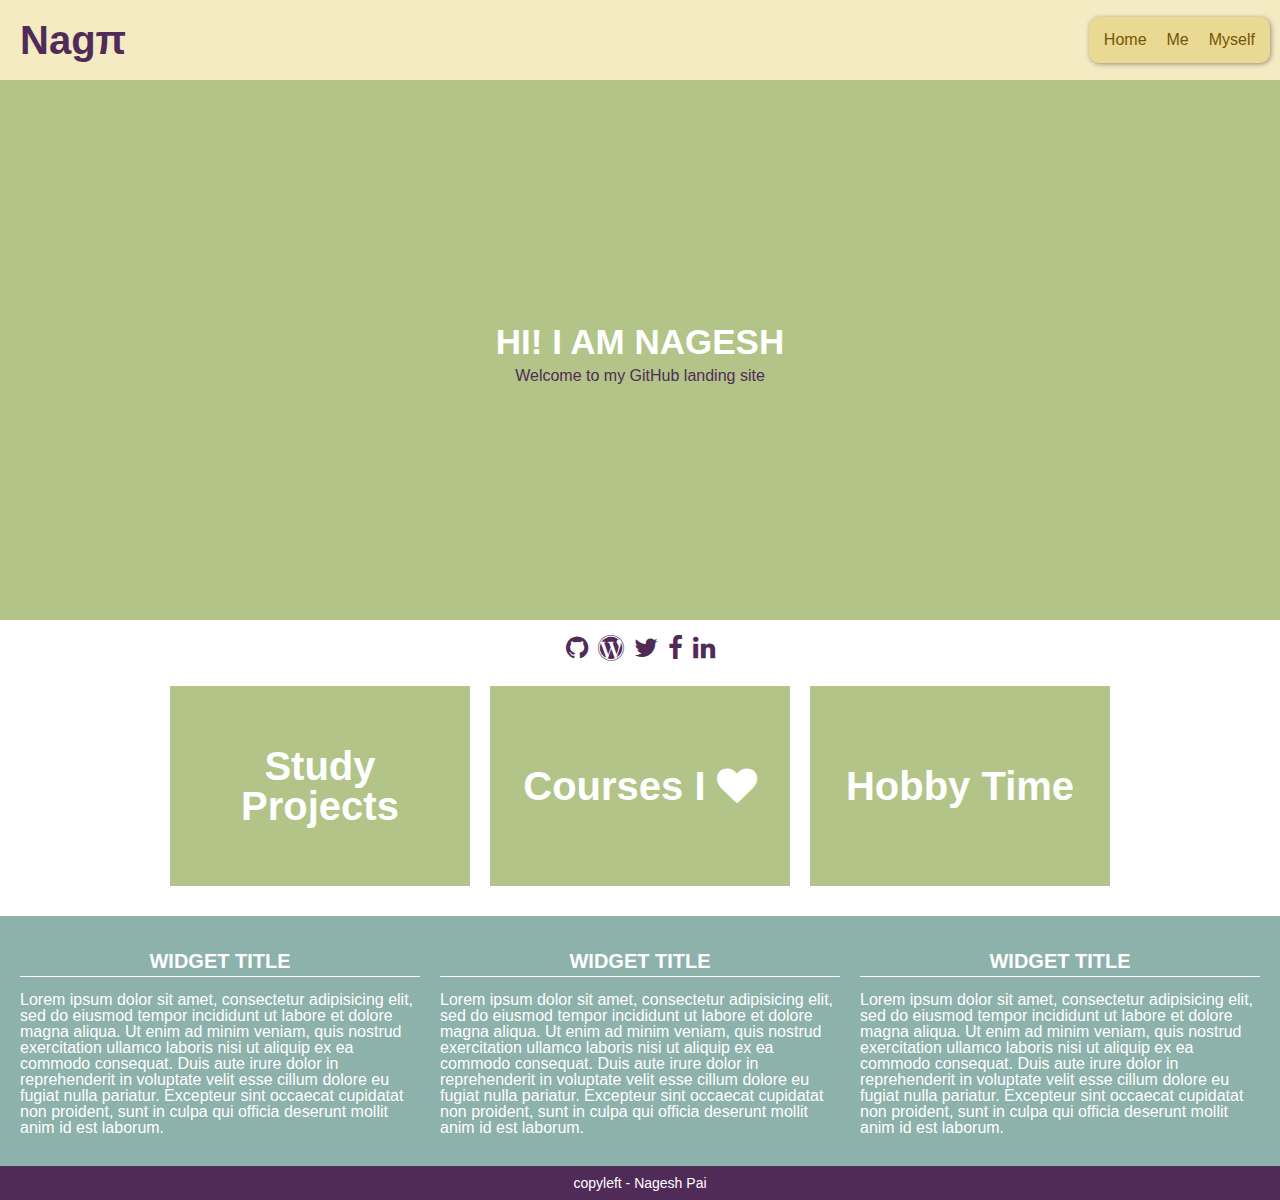
<file: new/index.html>
<!DOCTYPE html>
<html lang="en">

<head>
    <meta charset="UTF-8">
    <meta name="viewport" content="width=device-width, initial-scale=1.0">
    <link rel="stylesheet" href="style.css">
    <link rel="stylesheet" href="https://cdnjs.cloudflare.com/ajax/libs/font-awesome/4.7.0/css/font-awesome.min.css">
    <title>Nagesh Pai's GitHub site</title>
</head>

<body>
    <header>
        <section id="brand">Nag&pi;</section>
        <nav id="hamburger-menu">
            <a href="javascript:void(0);" class="icon" onclick="toggleMenu()"><button class="toggle"> <i
                        class=" fa fa-bars"></i></button></a>
        </nav>
        <nav id="main-menu">
            <ul class="main-menu-list">
                <li class="menu-item">Home</li>
                <li class="menu-item">Me</li>
                <li class="menu-item">Myself</li>
            </ul>
        </nav>
    </header>

    <main>
        <section id="hero">
            <h1>Hi! I am Nagesh</h1>
            <h2>Welcome to my GitHub landing site</h2>
        </section>
        <section id="social-media">
            <ul class="social">
                <li class="social-link"><i class="fa fa-github"></i></li>
                <li class="social-link"><i class="fa fa-wordpress"></i></li>
                <li class="social-link"><i class="fa fa-twitter"></i></li>
                <li class="social-link"><i class="fa fa-facebook"></i></li>
                <li class="social-link"><i class="fa fa-linkedin"></i></li>
            </ul>
        </section>
        <section id="interests">
            <section class="interest third">
                <h2>Study Projects</h2>
            </section>
            <section class="interest third">
                <h2>Courses I <i class="fa fa-heart"></i></h2>
            </section>
            <section class="interest third">
                <h2>Hobby Time</h2>
            </section>
        </section>

        <footer>
            <section id="widget-wrapper">
                <section class="widget one-third">
                    <h2>Widget Title</h2>
                    <p>Lorem ipsum dolor sit amet, consectetur adipisicing elit, sed do eiusmod tempor incididunt ut
                        labore et dolore magna aliqua. Ut enim ad minim veniam, quis nostrud exercitation ullamco
                        laboris nisi ut aliquip ex ea commodo consequat. Duis aute irure dolor in reprehenderit in
                        voluptate velit esse cillum dolore eu fugiat nulla pariatur. Excepteur sint occaecat cupidatat
                        non proident, sunt in culpa qui officia deserunt mollit anim id est laborum.</p>
                </section>
                <section class="widget one-third">
                    <h2>Widget Title</h2>
                    <p>Lorem ipsum dolor sit amet, consectetur adipisicing elit, sed do eiusmod tempor incididunt ut
                        labore et dolore magna aliqua. Ut enim ad minim veniam, quis nostrud exercitation ullamco
                        laboris nisi ut aliquip ex ea commodo consequat. Duis aute irure dolor in reprehenderit in
                        voluptate velit esse cillum dolore eu fugiat nulla pariatur. Excepteur sint occaecat cupidatat
                        non proident, sunt in culpa qui officia deserunt mollit anim id est laborum.</p>
                </section>
                <section class="widget one-third">
                    <h2>Widget Title</h2>
                    <p>Lorem ipsum dolor sit amet, consectetur adipisicing elit, sed do eiusmod tempor incididunt ut
                        labore et dolore magna aliqua. Ut enim ad minim veniam, quis nostrud exercitation ullamco
                        laboris nisi ut aliquip ex ea commodo consequat. Duis aute irure dolor in reprehenderit in
                        voluptate velit esse cillum dolore eu fugiat nulla pariatur. Excepteur sint occaecat cupidatat
                        non proident, sunt in culpa qui officia deserunt mollit anim id est laborum.</p>
                </section>
            </section>
            <section class="copyright">
                copyleft - Nagesh Pai
            </section>
        </footer>
        <script src="script.js"></script>
</body>

</html>
</file>
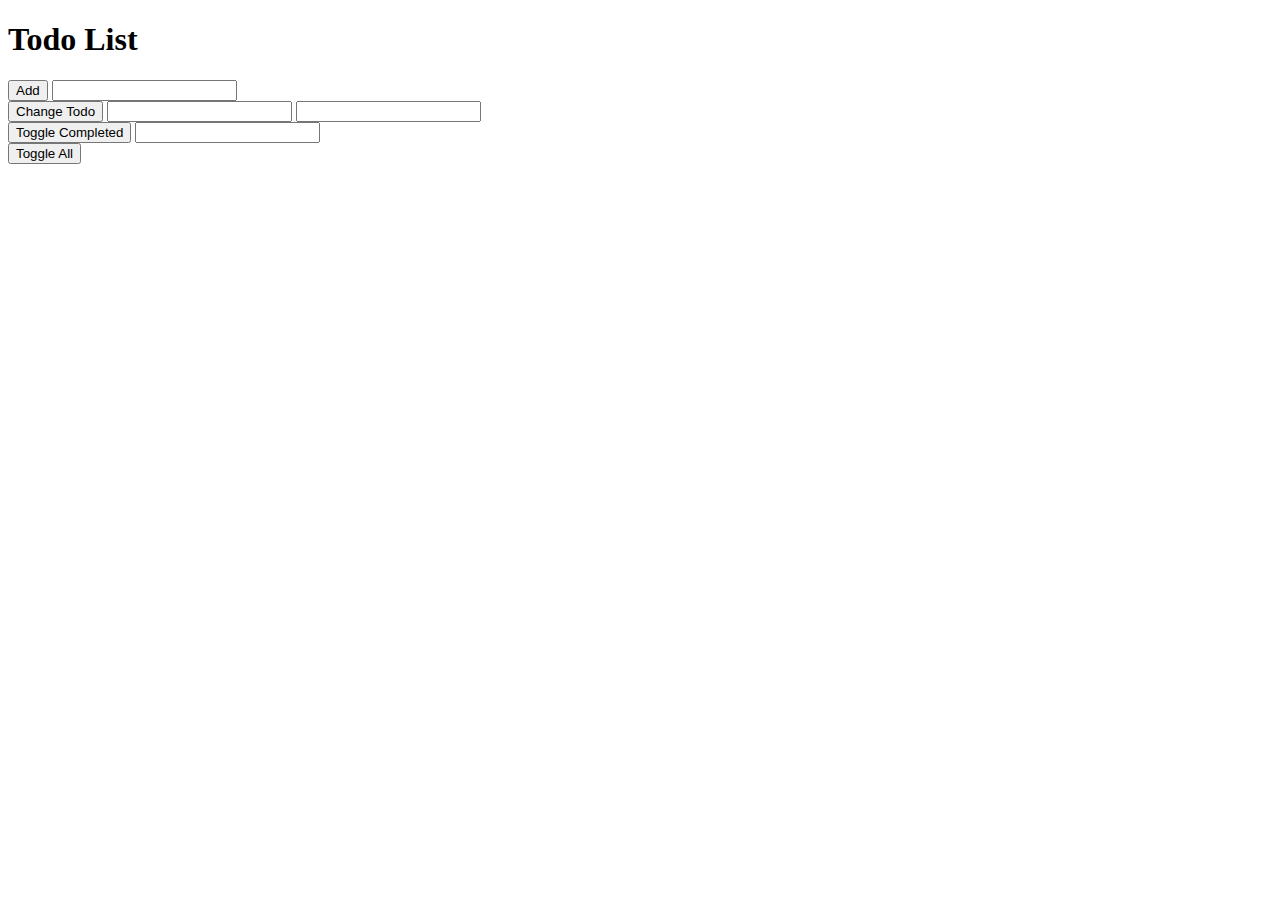
<file: todolist/index.html>
<!DOCTYPE html>
<html>
  <head>
    <title>Practical Todos</title>
    <link rel="stylesheet" href="style.css">
  </head>
  <body>
    <h1>Todo List</h1>
    
    <div>
      <button onclick="handlers.addTodo()">Add</button>
      <input id="addTodoTextInput" type="text">
    </div>
   
    <div>
      <button onclick="handlers.changeTodo()">Change Todo</button>
      <input id="changeTodoPositionInput" type="number">
      <input id="changeTodoTextInput" type="text">
    </div>
  
    <div>
      <button onclick="handlers.toggleCompleted()">Toggle Completed</button>
      <input id="toggleCompletedPositionInput" type="number">
    </div>
    
    <div>
      <button onclick="handlers.toggleAll()">Toggle All</button>
    </div>
    
    <ul>
    </ul>
    
    <script src="client.js"></script>
  </body>
</html>
</file>
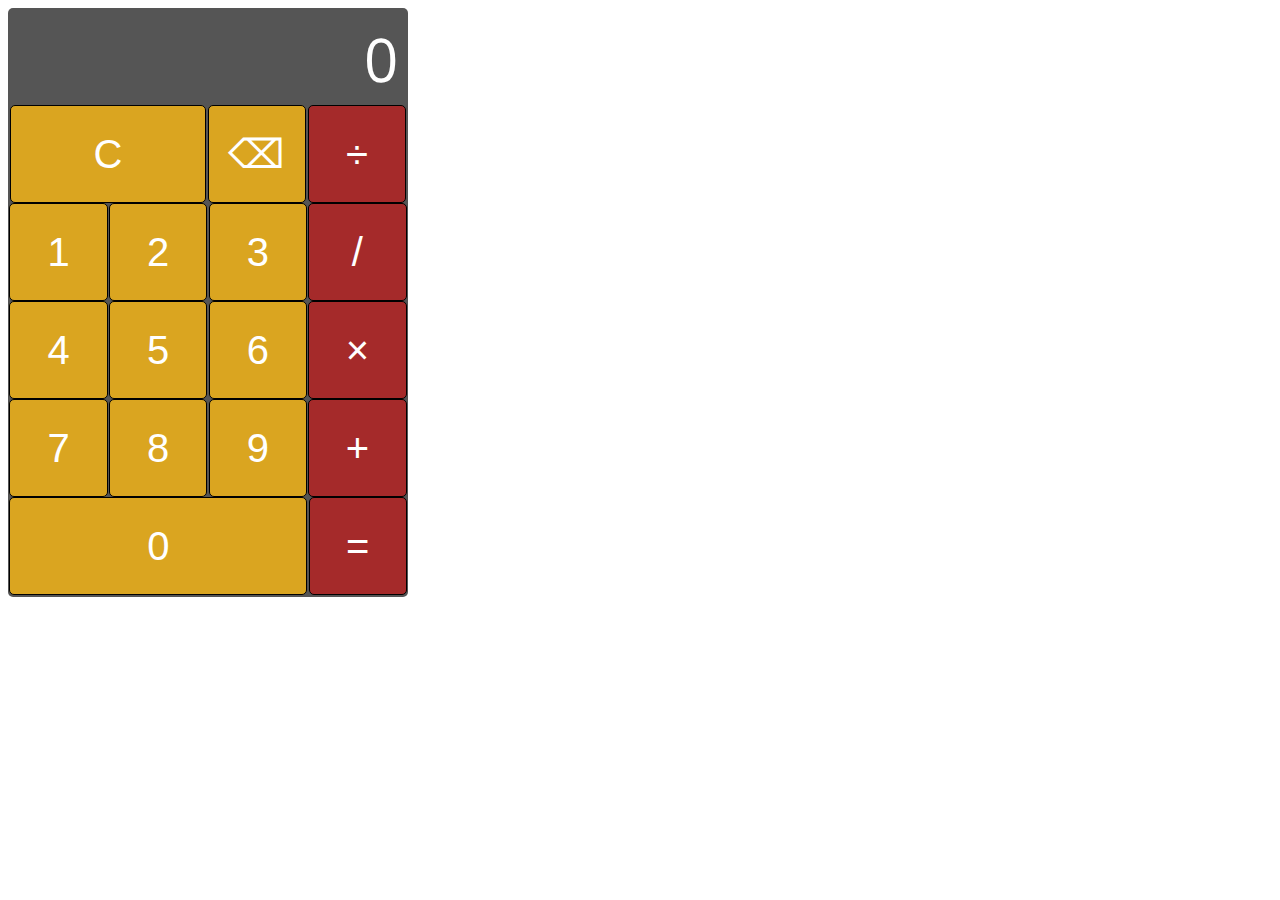
<file: learn/js-test/index.html>
<!DOCTYPE html>
<html lang="en">

<head>
    <meta charset="UTF-8">
    <meta name="viewport" content="width=device-width, initial-scale=1.0">
    <link rel="stylesheet" href="style.css">
    <link href="https://fonts.googleapis.com/css?family=Open+Sans+Condensed:300&display=swap" rel="stylesheet">
    <title>My Calculator</title>
</head>

<body>
    <main>
        <section id="calculator-body">
            <section class="screen">
                0
            </section>
            <section class="key-row">
                <button class="key double">C</button>
                <button class="key">
                    &#x232b; </button>
                <button class="key">&#xf7;</button>
            </section>
            <section class="key-row">
                <button class="key">1</button>
                <button class="key">2</button>
                <button class="key">3</button>
                <button class="key">/</button>
            </section>
            <section class="key-row">
                <button class="key">4</button>
                <button class="key">5</button>
                <button class="key">6</button>
                <button class="key">&#xd7;</button>
            </section>
            <section class="key-row">
                <button class="key">7</button>
                <button class="key">8</button>
                <button class="key">9</button>
                <button class="key">+</button>

            </section>
            <section class="key-row">
                <button class="key triple">0</button>



                <button class="key">=</button>

            </section>
        </section>
    </main>
    <script src="script.js"></script>
</body>

</html>
</file>
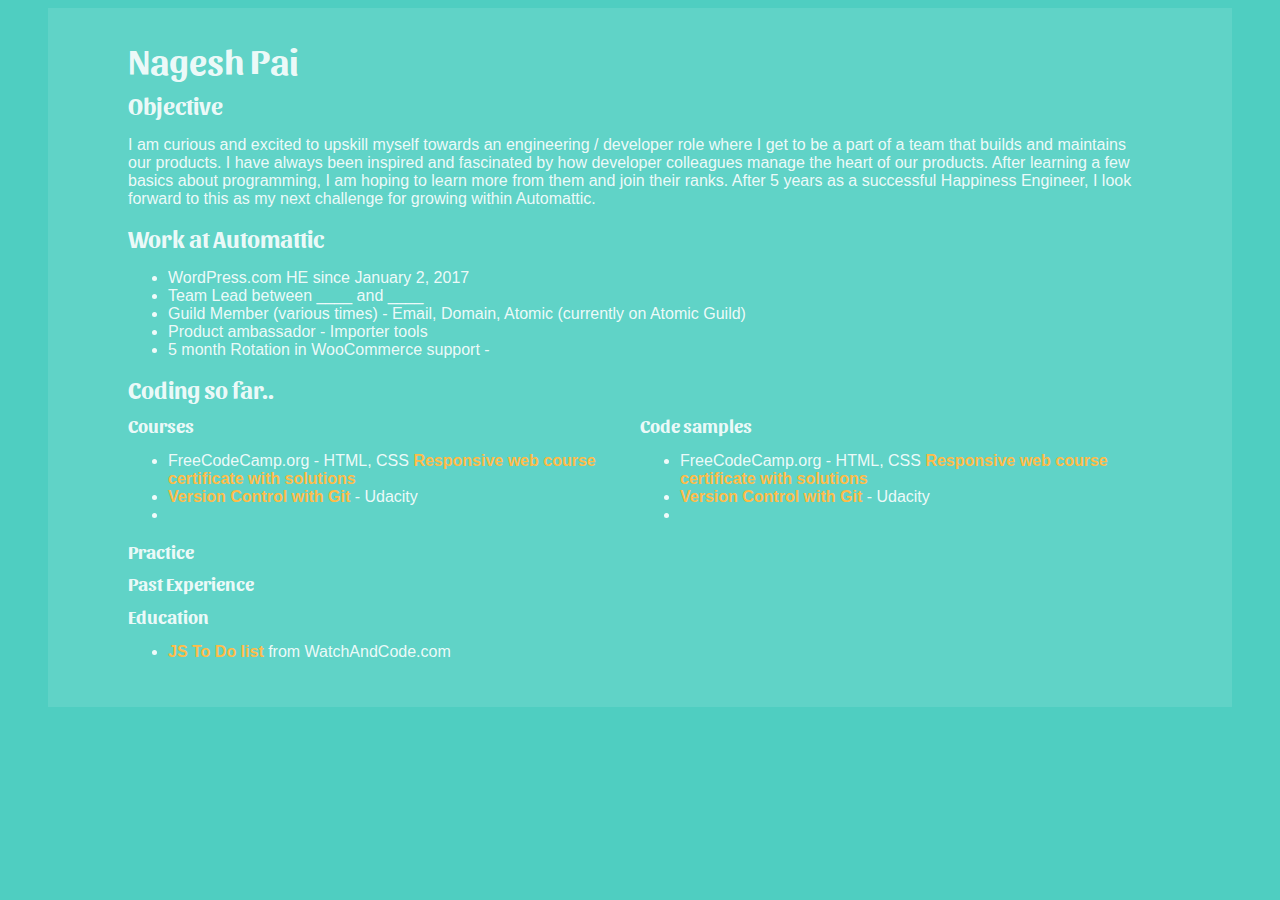
<file: resume.html>
<!DOCTYPE html>
<html lang="en">
<head>
    <meta charset="UTF-8">
    <meta name="viewport" content="width=device-width, initial-scale=1.0">
    <meta http-equiv="X-UA-Compatible" content="ie=edge">
    <link rel="stylesheet" href="style.css">
    <link rel="preconnect" href="https://fonts.googleapis.com">
    <link rel="preconnect" href="https://fonts.gstatic.com" crossorigin>
    <link href="https://fonts.googleapis.com/css2?family=Sansita:ital,wght@1,800&display=swap" rel="stylesheet">
    <title>Nagesh Pai - Aspiring Developer</title>
</head>
<body>
    <div class="main-container">
        <h1 class="site-title">Nagesh Pai</h1>
       
        <h2>Objective</h2>
        
        <p>I am curious and excited to upskill myself towards an engineering / developer role where I get to be a part of a team that builds and maintains our products. I have always been inspired and fascinated by how developer colleagues manage the heart of our products. After learning a few basics about programming, I am hoping to learn more from them and join their ranks. After 5 years as a successful Happiness Engineer, I look forward to this as my next challenge for growing within Automattic. </p>
        
        
        <h2>Work at Automattic</h2>
        <ul>
            <li>WordPress.com HE since January 2, 2017</li>
            <li>Team Lead between ____ and ____</li>
            <li>Guild Member (various times) - Email, Domain, Atomic (currently on Atomic Guild) </li>
            <li>Product ambassador - Importer tools</li>
            <li>5 month Rotation in WooCommerce support - </li>
        </ul>

        <h2>Coding so far..</h2>
        <div class="row">
            
            <div class="col-half">
                <h3>Courses</h3>
                <ul>
                    <li>FreeCodeCamp.org - HTML, CSS <a href="https://www.freecodecamp.org/certification/nagpai/responsive-web-design"> Responsive web course certificate with solutions</a></li>
                    
                    <li> <a href="https://www.udacity.com/course/version-control-with-git--ud123"> Version Control with Git</a> - Udacity</li>
                    <li></li>
                </ul>
            </div>
            <div class="col-half">
                <h3>Code samples</h3>
                <ul>
                    <li>FreeCodeCamp.org - HTML, CSS <a href="https://www.freecodecamp.org/certification/nagpai/responsive-web-design"> Responsive web course certificate with solutions</a></li>
                    
                    <li> <a href="https://www.udacity.com/course/version-control-with-git--ud123"> Version Control with Git</a> - Udacity</li>
                    <li></li>
                </ul>
            </div>
        </div>    

        <h3>Practice</h3>

        <h3>Past Experience</h3>

        <h3>Education</h3>

        <ul>


            <li>
                <a href = "https://nagpai.github.io/todolist" alt="">JS To Do list</a> from WatchAndCode.com 
            </li>
        </ul>
    </div>    
</body>
</html>
</file>
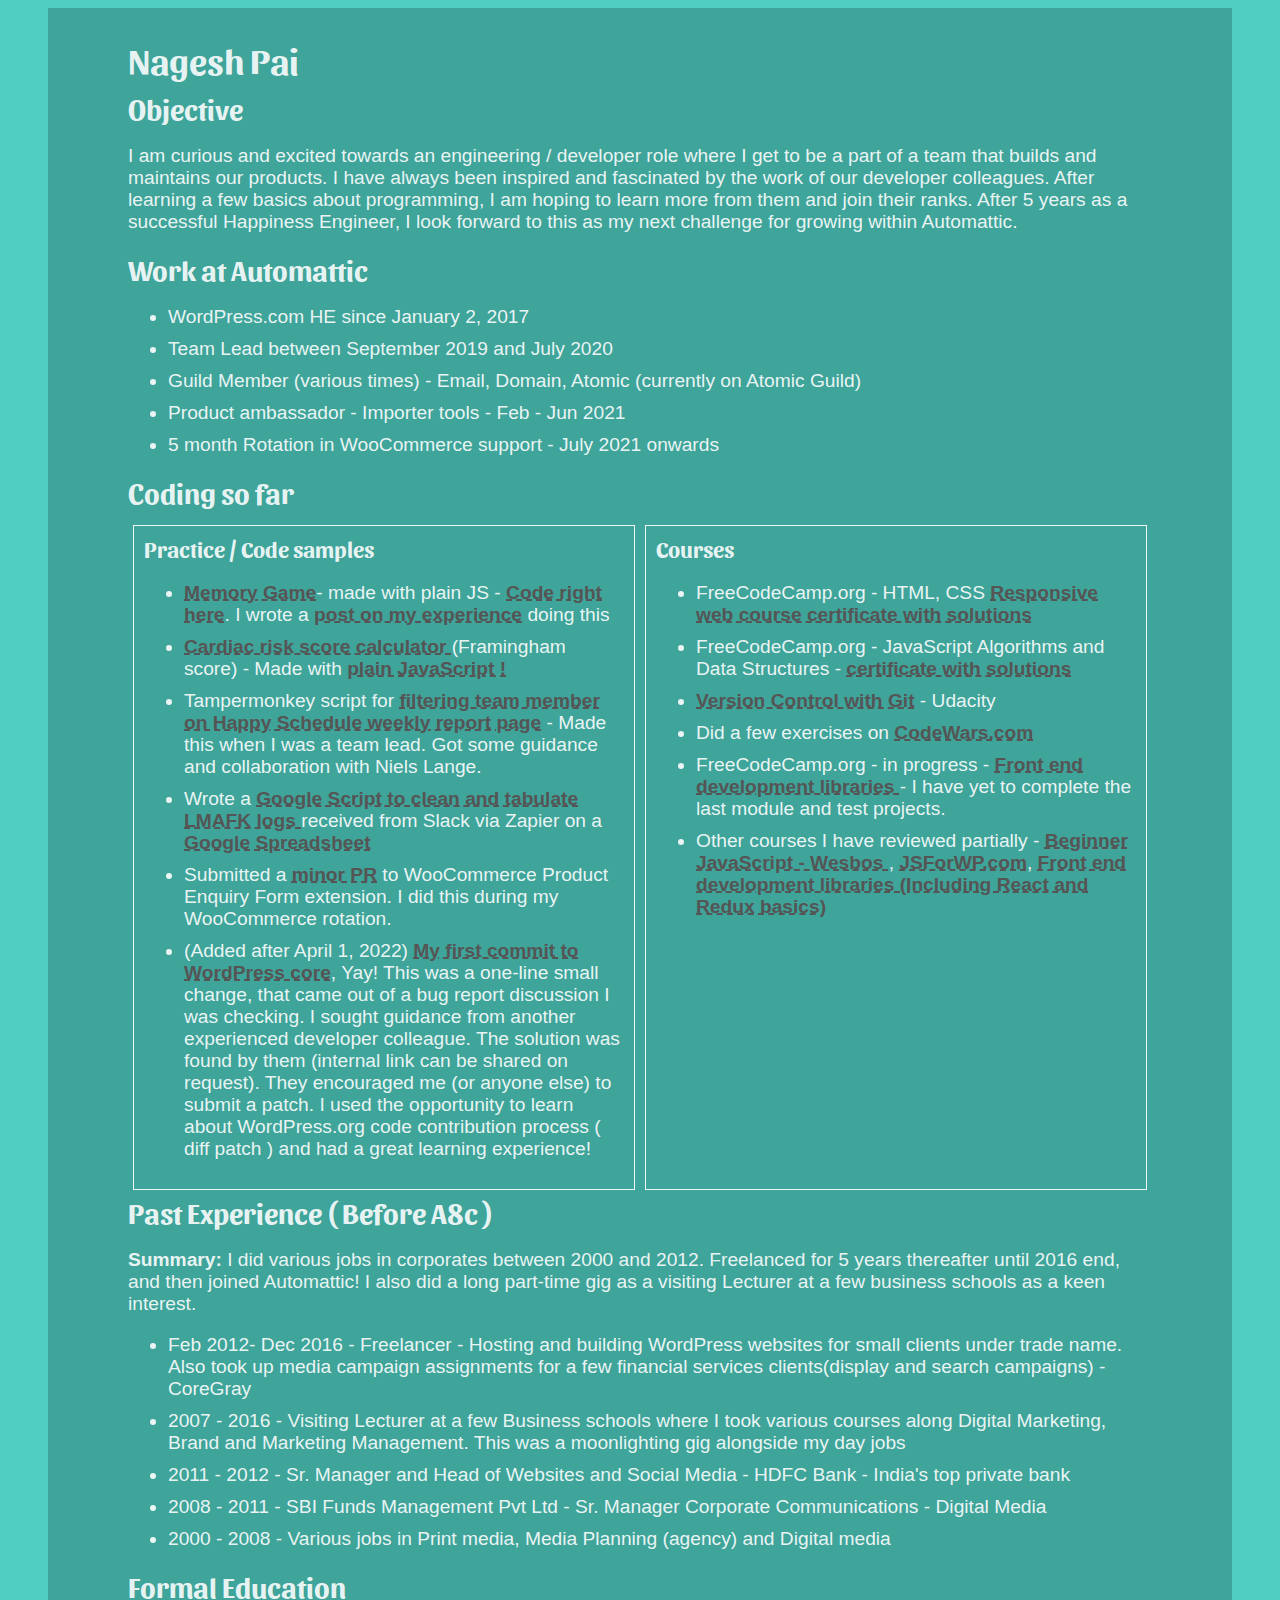
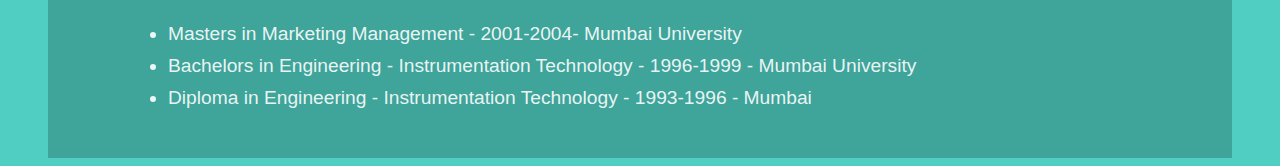
<file: resume/resume.html>
<!DOCTYPE html>
<html lang="en">
<head>
    <meta charset="UTF-8">
    <meta name="viewport" content="width=device-width, initial-scale=1.0">
    <meta http-equiv="X-UA-Compatible" content="ie=edge">
    <link rel="shortcut icon" href="https://nagpai.github.io/resume/favicon.jpg" type="image/x-icon">
    <link rel="stylesheet" href="style.css">
    <link rel="preconnect" href="https://fonts.googleapis.com">
    <link rel="preconnect" href="https://fonts.gstatic.com" crossorigin>
    <link href="https://fonts.googleapis.com/css2?family=Sansita:ital,wght@1,800&display=swap" rel="stylesheet">
    <title>Nagesh Pai - Aspiring Developer</title>
</head>
<body>
    <div class="main-container">
        <h1 class="site-title">Nagesh Pai</h1>
       
        <h2>Objective</h2>
        
        <p>I am curious and excited towards an engineering / developer role where I get to be a part of a team that builds and maintains our products. I have always been inspired and fascinated by the work of our developer colleagues. After learning a few basics about programming, I am hoping to learn more from them and join their ranks. After 5 years as a successful Happiness Engineer, I look forward to this as my next challenge for growing within Automattic.</p>
        
        
        <h2>Work at Automattic</h2>
        <ul>
            <li>WordPress.com HE since January 2, 2017</li>
            <li>Team Lead between September 2019 and July 2020</li>
            <li>Guild Member (various times) - Email, Domain, Atomic (currently on Atomic Guild) </li>
            <li>Product ambassador - Importer tools - Feb - Jun 2021</li>
            <li>5 month Rotation in WooCommerce support - July 2021 onwards</li>
        </ul>

        <h2>Coding so far</h2>
        <div class="row">
            <div class="col-half">
                <h3>Practice / Code samples</h3>
                <ul>
                    <li><a href="https://nagpai.github.io/memory-game/" class="link">Memory Game</a>- made with plain JS - <a href="https://github.com/nagpai/memory-game" class="link">Code right here</a>. I wrote a <a href="https://nagpai.blog/2020/12/27/code-exercise-memory-game/" class="link">post on my experience</a> doing this</li>
                    <li><a href="https://nagpai.github.io/framingham-calculator/" class="lin">Cardiac risk score calculator </a>(Framingham score) - Made with <a href="https://github.com/nagpai/framingham-calculator" class="link">plain JavaScript !</a></li>
                    <li>Tampermonkey script for <a href="https://github.com/nagpai/my-monkeys/blob/master/HappySchedule%20Card%20selector.user.js" class="link">filtering team member on Happy Schedule weekly report page</a> - Made this when I was a team lead. Got some guidance and collaboration with Niels Lange.</li>
                    <li>Wrote a <a href="https://github.com/nagpai/my-monkeys/blob/master/lmafk-logger-google-script" class="link">Google Script to clean and tabulate LMAFK logs </a>received from Slack via Zapier on a <a href="https://docs.google.com/spreadsheets/d/1NwyIpI1gT134hEQTPpIzWaia5w2sKM5O7eLdS9Y1MFU/edit#gid=837943537" class="link">Google Spreadsheet</a></li>
                    <li>Submitted a <a href="https://github.com/woocommerce/woocommerce-product-enquiry-form/pull/37" class="link">minor PR</a> to WooCommerce Product Enquiry Form extension. I did this during my WooCommerce rotation.</li>
                    <li>(Added after April 1, 2022) <a href="https://core.trac.wordpress.org/ticket/55425"> My first commit to WordPress core</a>, Yay! This was a one-line small change, that came out of a bug report discussion I was checking. I sought guidance from another experienced developer colleague. The solution was found by them (internal link can be shared on request). They encouraged me (or anyone else) to submit a patch. I used the opportunity to learn about WordPress.org code contribution process ( diff patch ) and had a great learning experience!</li>
                </ul>
            </div>
            
            <div class="col-half">
                <h3>Courses</h3>
                <ul>
                    <li>FreeCodeCamp.org - HTML, CSS <a href="https://www.freecodecamp.org/certification/nagpai/responsive-web-design"> Responsive web course certificate with solutions</a></li>
                    <li>FreeCodeCamp.org - JavaScript Algorithms and Data Structures - <a href="https://www.freecodecamp.org/certification/nagpai/javascript-algorithms-and-data-structures" class="link">certificate with solutions</a> </li>
                    <li><a href="https://www.udacity.com/course/version-control-with-git--ud123"> Version Control with Git</a> - Udacity</li>
                    <li>Did a few exercises on <a href="https://www.codewars.com/users/nagpai/" class="link">CodeWars.com</a></li>
                    <li>FreeCodeCamp.org - in progress - <a href="https://www.freecodecamp.org/learn/front-end-development-libraries/" class="link">Front end development libraries </a>- I have yet to complete the last module and test projects.   </li>
                    <li>Other courses I have reviewed partially - <a href="https://beginnerjavascript.com" class="link">Beginner JavaScript - Wesbos </a>, <a href="https://www.codewars.com/users/nagpai/" class="link">JSForWP.com</a>, <a href="https://www.freecodecamp.org/learn/front-end-development-libraries/#react-and-redux" class="link">Front end development libraries (Including React and Redux basics)</a></li>

                </ul>
            </div>
        </div>    

        <h2>Past Experience ( Before A8c ) </h2>

        <p><b>Summary: </b> I did various jobs in corporates between 2000 and 2012. Freelanced for 5 years thereafter until 2016 end, and then joined Automattic! I also did a long part-time gig as a visiting Lecturer at a few business schools as a keen interest.</p>

        <ul>
            <li>Feb 2012- Dec 2016 - Freelancer - Hosting and building WordPress websites for small clients under trade name. Also took up media campaign assignments for a few financial services clients(display and search campaigns) - CoreGray</li>
            <li>2007 - 2016 - Visiting Lecturer at a few Business schools where I took various courses along Digital Marketing, Brand and Marketing Management. This was a moonlighting gig alongside my day jobs</li>
            <li>2011 - 2012 - Sr. Manager and Head of Websites and Social Media - HDFC Bank - India's top private bank</li>
            <li>2008 - 2011 - SBI Funds Management Pvt Ltd - Sr. Manager Corporate Communications - Digital Media</li>
            <li>2000 - 2008 - Various jobs in Print media, Media Planning (agency) and Digital media</li>
        </ul>

        <h2>Formal Education</h2>

        <ul>
            <li>Masters in Marketing Management - 2001-2004- Mumbai University</li>
            <li>Bachelors in Engineering - Instrumentation Technology - 1996-1999 - Mumbai University</li>
            <li>Diploma in Engineering - Instrumentation Technology - 1993-1996 - Mumbai</li>
        </ul>
    </div>    
</body>
</html>
</file>
<file: new/style.css>
/* https://javier.xyz/cohesive-colors/?src=594F4F,547980,45ADA8,9DE0AD,E5FCC2&overlay=FF9C00&intensity=0 */
/* https://javier.xyz/cohesive-colors/?src=FF4242,F4FAD2,D4EE5E,E1EDB9,F0F2EB&overlay=FF9C00&intensity=0 */

/* http://meyerweb.com/eric/tools/css/reset/
   v2.0 | 20110126
   License: none (public domain)
*/

html, body, div, span, applet, object, iframe,
h1, h2, h3, h4, h5, h6, p, blockquote, pre,
a, abbr, acronym, address, big, cite, code,
del, dfn, em, img, ins, kbd, q, s, samp,
small, strike, strong, sub, sup, tt, var,
b, u, i, center,
dl, dt, dd, ol, ul, li,
fieldset, form, label, legend,
table, caption, tbody, tfoot, thead, tr, th, td,
article, aside, canvas, details, embed,
figure, figcaption, footer, header, hgroup,
menu, nav, output, ruby, section, summary,
time, mark, audio, video {
	margin: 0;
	padding: 0;
	border: 0;
	font-size: 100%;
	font: inherit;
	vertical-align: baseline;
}
/* HTML5 display-role reset for older browsers */
article, aside, details, figcaption, figure,
footer, header, hgroup, menu, nav, section {
	display: block;
}
body {
	line-height: 1;
}
ol, ul {
	list-style: none;
}
blockquote, q {
	quotes: none;
}
blockquote:before, blockquote:after,
q:before, q:after {
	content: '';
	content: none;
}
table {
	border-collapse: collapse;
	border-spacing: 0;
}
/* end of Meyer css reset */


html {
    -webkit-box-sizing: border-box;
    -moz-box-sizing: border-box;
    box-sizing: border-box;
  }
  *, *:before, *:after {
    -webkit-box-sizing: inherit;
    -moz-box-sizing: inherit;
    box-sizing: inherit;
    }


body {
    font-family: Verdana, Geneva, Tahoma, sans-serif;
}

header {
    background: #F4EBC3;
    width: 100%;
    display: flex;
    flex-direction: column;
    justify-content: center;
    align-items: center;
}

#brand {
    margin: 20px auto 20px auto;
    font-size: 30px;
    font-family: 'Franklin Gothic Medium', 'Arial Narrow', Arial, sans-serif;
    font-weight: bold;
    color: #512b58;
}

#main-menu {
    background: rgb(233, 217, 147);
    width: 100%;
    color: #755500;
    padding: 5px;
    display: none;
}

.toggle {
    background-color: #512b58;
    border: none;
    color: #ffffff;
    padding: 5px;
    border-radius: 8px;
    font-size: 22px;
    width: 50px;
    margin-bottom: 10px;
    cursor: pointer;
}
.menu-item {
    padding: 10px;
    text-align: center;

}

main {
    display: flex;
    flex-direction:  column;
    align-items: center;
}

#hero {
    display: flex;
    flex-direction: column;
    justify-content: center;
    align-items: center;
    height: 200px;
    background: #b2c487;
    width: 100%;
}

#hero h1 {
    font-size: 35px;
    font-family: 'Franklin Gothic Medium', 'Arial Narrow', Arial, sans-serif;
    line-height: 1.5em;
    text-transform: uppercase;
    font-weight: bold;
    color: white;
}

#hero h2 {
    color: #512b58;

}

#social-media{
    width: auto;
    margin: 10px auto 10px auto;
}

.social-link {
    float: left;
    padding: 5px;
    font-size: 26px;
    color: #512b58;
}

#interests {
    display: flex;
    flex-direction: column;
    width: 80%;
    margin: 0px auto 20px auto;
}

.interest {
    background-color: #b2c487;
    padding: 20px;
    margin: 10px;
    text-align: center;
    font-weight: bold;
}

.interest h2 {
    font-size: 20px;
    color: white;
}

#widget-wrapper {
    display: flex;
    flex-direction: column;
    align-items: center;
    background-color: #8db1ab ;
    width: 100%;
    padding: 10px;
}

.widget {
    padding: 10px;
    margin: 10px auto 10px auto;
    width: 50%;
    min-width: 300px;
}

.widget h2 {
    color: #ffffff;
    font-weight: bold;
    font-size: 20px;
    line-height: 1.5em;
    text-align: center;
    border-bottom: 1px white solid;
    margin-bottom: 15px;
    text-transform: uppercase;
}
.widget p {
    color: white;
}

.copyright {
    background-color: #512b58;
    color: white;
    text-align: center;
    padding: 10px;
    font-size: 14px;
}

/* Desktop styles */

@media (min-width: 540px) {

    header {
        background: #F4EBC3;
        width: 100%;
        display: flex;
        flex-direction: row;
        justify-content: space-between;
        align-items: center;
        padding: 10px;
    }

    #brand {
        margin: 10px;
        font-size: 40px;
    }

    #hamburger-menu {
        display: none;
    }

    #main-menu {
        display: block;
        width: auto;
        border-radius: 10px;
        box-shadow: 1px 1px 5px 0px rgba(128, 103, 103, 0.75);

    }

    .menu-item {
        float: left;
    }

    #interests {
        flex-direction: row;
        align-items: center;
        justify-content: center;
    }

    .interest {
        display: flex;
        align-items: center;
        justify-content: center;
        height: 200px;
        width: 300px;
    }

    .interest h2 {
        font-size: 40px;
    }

    #hero {
        height: 60vh;
    }

    #widget-wrapper {
        flex-direction: row;
    }
}
</file>
<file: todolist/style.css>
/*
    Yet to add styles here
    
*/
</file>
<file: learn/js-test/style.css>
* {
    box-sizing: border-box;
  }


#calculator-body {
    width: 400px;
    //height: 600px;
    background-color: #555555 ;
    display: flex;
    flex-direction: column;
    justify-content: space-between;
    padding-bottom: 2px;
    border-radius: 5px;
    color: #ffffff;
}

.screen {
    color: #ffffff;
    font-family: 'Open Sans Condensed', sans-serif;
    font-size: 60px;
    text-align: right;
    padding: 10px 10px 5px 0;
}

.key-row {
    display: flex;
    flex-direction: row;
    font-family: Arial, Helvetica, sans-serif;
    font-size: 30px;
    justify-content: space-evenly;
    align-items: stretch;
}

.key {
    border: 1px solid black;
    background-color: goldenrod;
    width: 24.55%;
    height: 98px;
    font-family: Arial, Helvetica, sans-serif;
    font-size: 40px;
    text-align: center;
    border-radius: 5px;
    cursor: pointer;
    color: #ffffff;
}

.key:hover {
    background-color: rgb(203, 184, 138);
    transition: .1s ease-in;
}

.key:active{
    background-color: rgb(167, 121, 6);
}

.key:last-child {
    background-color: brown;
}

.key:last-child:hover {
    background-color: rgb(198, 146, 146);
}

.key:last-child:active {
    background-color: rgb(57, 1, 1);
}


.double {
    width: 49%;
}

.triple {
    width: 74.5%;
}
</file>
<file: style.css>
:root {
    --main-bg: #4fcec1;
    --main-light:  rgba(255,255,255, 90%);
}

body {
    background-color: var(--main-bg);
    color: var(--main-light);
    font-family: 'Open sans', sans-serif;
    font-size: 1em;
    background: var(--main-bg);
    /*linear-gradient(-90deg,#fbbe6b, #f13ea3);*/
}


h1, h2, h3, h4, h5, h6 {
    font-family: 'Sansita', sans-serif;
    line-height: 1.2;
    margin: 0px 0px 10px 0px;
}
h1 {
    font-size: 36px;
}

a {
    text-decoration: dashed;
    color: #ffbc49;
    font-weight: 600;
}

.main-container {
    max-width: 1024px;
    display: block;
    margin: auto; 
    padding: 30px 80px;
    background: rgba(255,255,255, 10%);
}
.row {
    display: flex;
    justify-content: space-between;
}
</file>
<file: resume/style.css>
:root {
    --main-bg: #4fcec1;
    --main-light:  rgba(255,255,255, 90%);
}

body {
    background-color: var(--main-bg);
    color: var(--main-light);
    font-family: 'Open sans', sans-serif;
    font-size: 1.2em;
    background: var(--main-bg);
}


h1, h2, h3, h4, h5, h6 {
    font-family: 'Sansita', sans-serif;
    line-height: 1.2;
    margin: 0px 0px 10px 0px;
}

h1 {
    font-size: 36px;
}

a {
    color: #555;
    font-weight: 600;
    transition: color 1s;
    text-decoration: underline dashed;
}

a:hover{
    color: #ccc;
}

.main-container {
    max-width: 1024px;
    display: block;
    margin: auto; 
    padding: 30px 80px;
    background: rgba(0,0,0, 20%);
}
.row {
    display: flex;
    justify-content: space-evenly;
}

.col-half {
    width: 50%;
    border: 1px solid rgba(255,255,255, 90%);
    padding: 10px;
    margin: 5px; 
}

@media ( max-width: 1024px ){
    .row {
        flex-direction: column;
    }
    
    .main-container {
        padding: 10px;
    }

    .col-half{
        width: fit-content;
    }
}

ul > li {
    margin-bottom: 10px;
}
</file>
